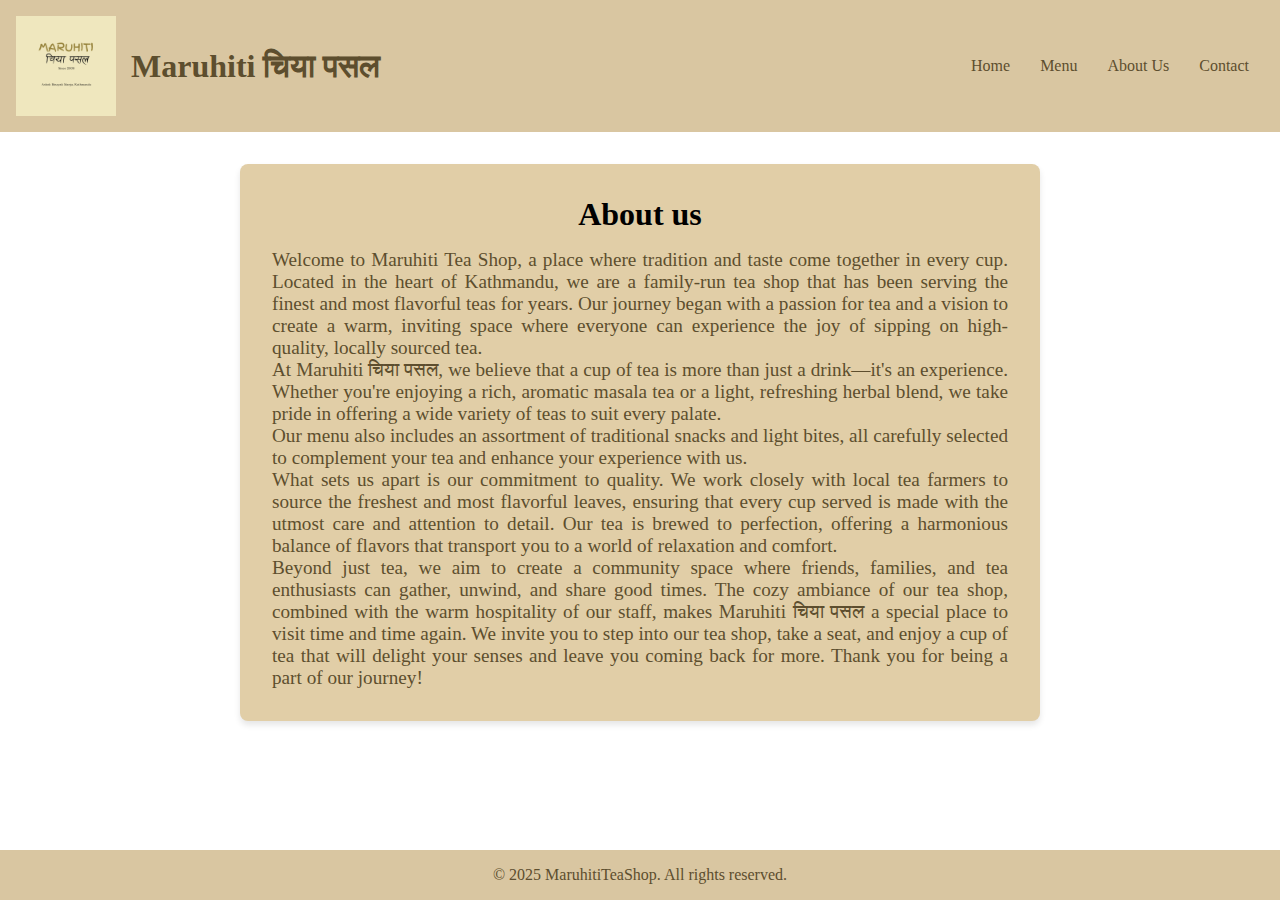
<file: about.html>
<!DOCTYPE html>
<html lang="en">
  <head>
    <meta charset="UTF-8" />
    <meta name="viewport" content="width=device-width, initial-scale=1.0" />
    <title>About Us - Maruhiti चिया पसल</title>
    <link rel="stylesheet" href="styles.css" />
  </head>
  <body>
    <header>
      <div class="logo">
        <a href="index.html">
          <img src="logo.png" alt="Maruhiti चिया पसल Logo" class="logo-img" />
          <h1>Maruhiti चिया पसल</h1></a
        >
      </div>
      <nav>
        <ul>
          <li><a href="index.html">Home</a></li>
          <li><a href="menu.html">Menu</a></li>
          <li><a href="about.html">About Us</a></li>
          <li><a href="contact.html">Contact</a></li>
        </ul>
      </nav>
    </header>
    <section class="about">
      <h2>About us</h2>
      <p>
        Welcome to Maruhiti Tea Shop, a place where tradition and taste come
        together in every cup. Located in the heart of Kathmandu, we are a
        family-run tea shop that has been serving the finest and most flavorful
        teas for years. Our journey began with a passion for tea and a vision to
        create a warm, inviting space where everyone can experience the joy of
        sipping on high-quality, locally sourced tea.<br />
        At Maruhiti चिया पसल, we believe that a cup of tea is more than just a
        drink—it's an experience. Whether you're enjoying a rich, aromatic
        masala tea or a light, refreshing herbal blend, we take pride in
        offering a wide variety of teas to suit every palate.<br />
        Our menu also includes an assortment of traditional snacks and light
        bites, all carefully selected to complement your tea and enhance your
        experience with us. <br />What sets us apart is our commitment to
        quality. We work closely with local tea farmers to source the freshest
        and most flavorful leaves, ensuring that every cup served is made with
        the utmost care and attention to detail. Our tea is brewed to
        perfection, offering a harmonious balance of flavors that transport you
        to a world of relaxation and comfort.<br />
        Beyond just tea, we aim to create a community space where friends,
        families, and tea enthusiasts can gather, unwind, and share good times.
        The cozy ambiance of our tea shop, combined with the warm hospitality of
        our staff, makes Maruhiti चिया पसल a special place to visit time and
        time again. We invite you to step into our tea shop, take a seat, and
        enjoy a cup of tea that will delight your senses and leave you coming
        back for more. Thank you for being a part of our journey!
      </p>
    </section>

    <footer>
      <p>&copy; 2025 MaruhitiTeaShop. All rights reserved.</p>
    </footer>
  </body>
</html>
</file>
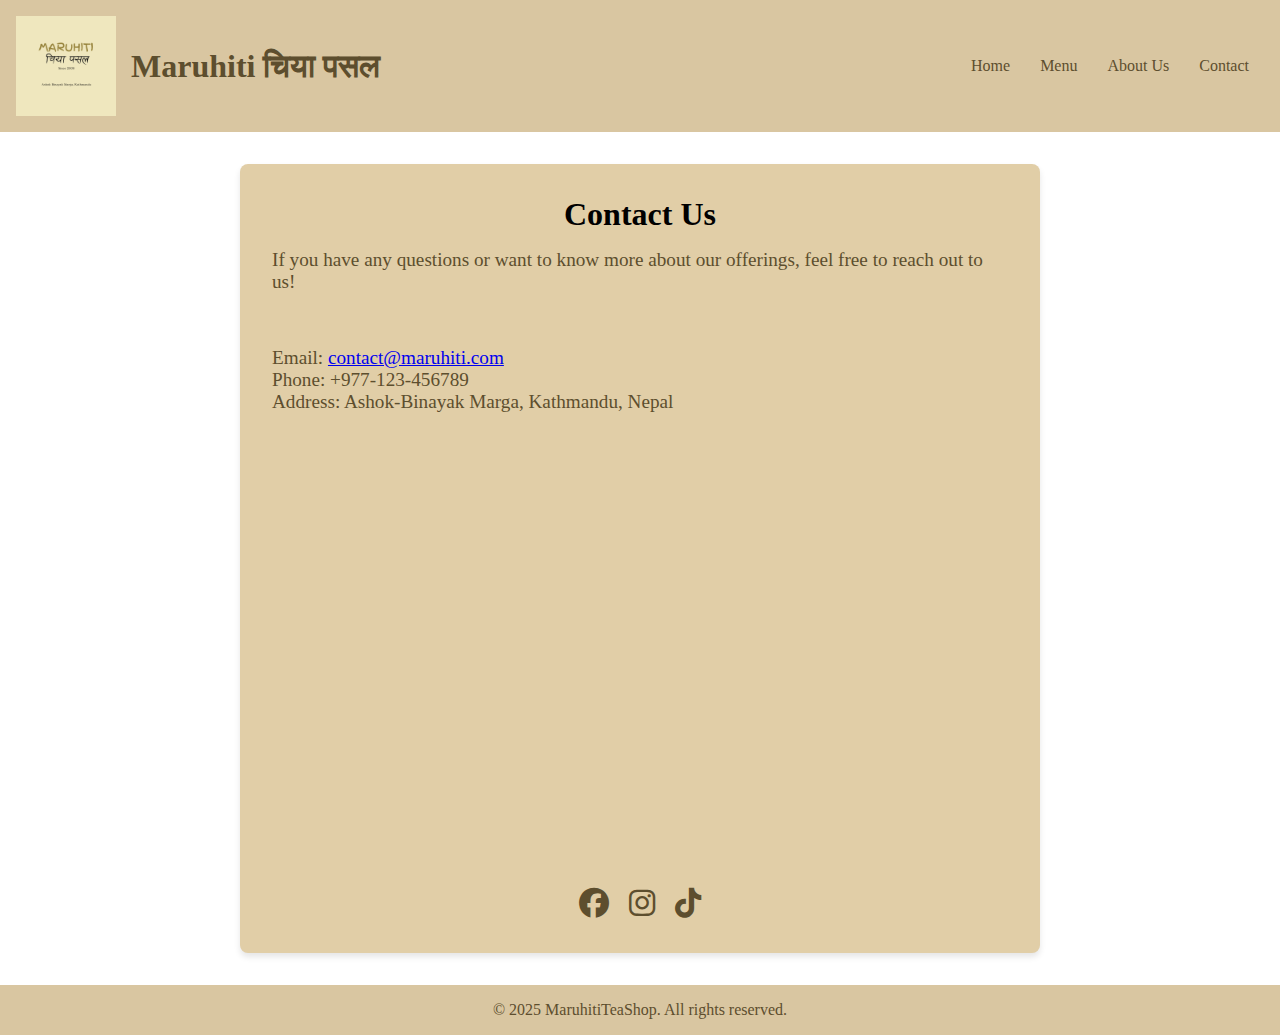
<file: contact.html>
<!DOCTYPE html>
<html lang="en">
  <head>
    <meta charset="UTF-8" />
    <meta name="viewport" content="width=device-width, initial-scale=1.0" />
    <title>Contact - Maruhiti चिया पसल</title>
    <link rel="stylesheet" href="styles.css" />
    <link
      rel="stylesheet"
      href="https://cdnjs.cloudflare.com/ajax/libs/font-awesome/6.5.1/css/all.min.css"
    />
  </head>
  <body>
    <header>
      <div class="logo">
        <a href="index.html">
          <img
            src="logo.png"
            alt="Maruhiti चिया पसल Logo"
            class="logo-img"
          />
          <h1>Maruhiti चिया पसल</h1>
        </a>
      </div>
      <nav>
        <div class="hamburger" id="hamburger">
          &#9776;
          <!-- Hamburger icon -->
        </div>
        <ul id="menu-list">
          <li><a href="index.html">Home</a></li>
          <li><a href="menu.html">Menu</a></li>
          <li><a href="about.html">About Us</a></li>
          <li><a href="contact.html">Contact</a></li>
        </ul>
      </nav>
    </header>

    <section class="contact">
      <h2>Contact Us</h2>
      <p>
        If you have any questions or want to know more about our offerings, feel
        free to reach out to us!
      </p>
<br>
      <br>
      <br>
      <!-- Contact details aligned left -->
      <div class="contact-details">
        <p>
          Email: <a href="mailto:contact@maruhiti.com">contact@maruhiti.com</a>
        </p>
        <p>Phone: +977-123-456789</p>
        <p>Address: Ashok-Binayak Marga, Kathmandu, Nepal</p>
      </div>

      <!-- Google Maps Embed -->
      <iframe
        src="https://www.google.com/maps/embed?pb=!1m18!1m12!1m3!1d3532.417744400484!2d85.30269127613418!3d27.704385425620774!2m3!1f0!2f0!3f0!3m2!1i1024!2i768!4f13.1!3m3!1m2!1s0x39eb1857d0811f71%3A0x127609d8e9866bdd!2sMaruhity%20Tea%20Shop!5e0!3m2!1sen!2snp!4v1741685266138!5m2!1sen!2snp"
        width="100%"
        height="450"
        style="border: 0"
        allowfullscreen=""
        loading="lazy"
        referrerpolicy="no-referrer-when-downgrade"
      ></iframe>
      <div class="social-links">
        <a href="https://www.facebook.com/" target="_blank">
          <i class="fab fa-facebook"></i>
        </a>
        <a href="https://www.instagram.com/" target="_blank">
          <i class="fab fa-instagram"></i>
        </a>
        <a href="https://www.tiktok.com/" target="_blank">
          <i class="fab fa-tiktok"></i>
        </a>
      </div>
    </section>

    <footer>
      <p>&copy; 2025 MaruhitiTeaShop. All rights reserved.</p>
    </footer>
    <script src="script.js"></script>
  </body>
</html>
</file>
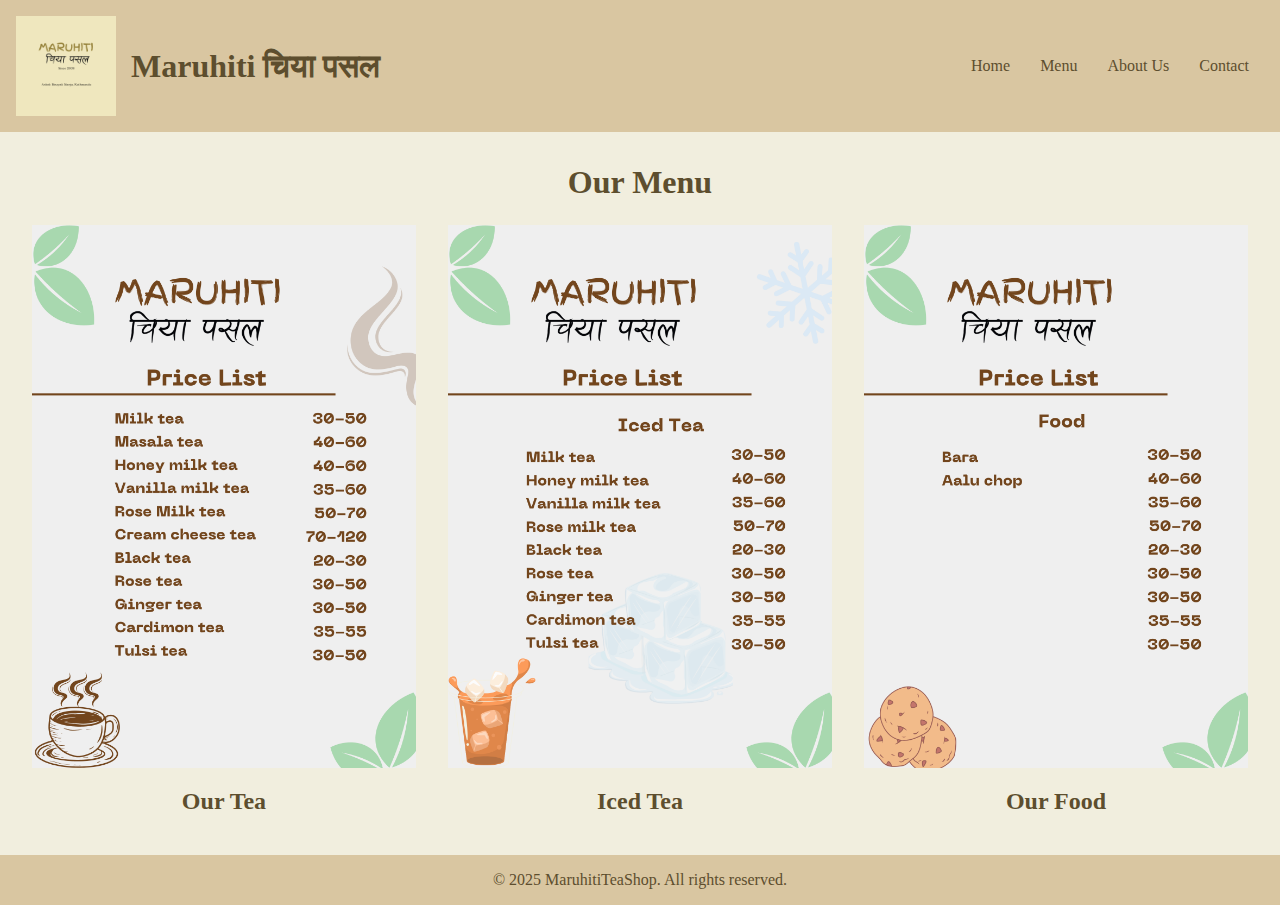
<file: menu.html>
<!DOCTYPE html>
<html lang="en">
  <head>
    <meta charset="UTF-8" />
    <meta name="viewport" content="width=device-width, initial-scale=1.0" />
    <title>Menu - Maruhiti चिया पसल</title>
    <link rel="stylesheet" href="styles.css" />
  </head>
  <body>
    <header>
      <div class="logo">
        <a href="index.html">
          <img
            src="logo.png"
            alt="Maruhiti चिया पसल Logo"
            class="logo-img"
          />
          <h1>Maruhiti चिया पसल</h1>
        </a>
      </div>
      <nav>
        <div class="hamburger" id="hamburger">&#9776;</div>
        <ul id="menu-list">
          <li><a href="index.html">Home</a></li>
          <li><a href="menu.html">Menu</a></li>
          <li><a href="about.html">About Us</a></li>
          <li><a href="contact.html">Contact</a></li>
        </ul>
      </nav>
    </header>

    <section class="menu">
      <h2>Our Menu</h2>
      <div class="menu-images">
        <div class="menu-item">
          <img src="menu1.png" alt="Menu 1" />
          <h3>Our Tea</h3>
        </div>
        <div class="menu-item">
          <img src="menu2.png" alt="Menu 2" />
          <h3>Iced Tea</h3>
        </div>
        <div class="menu-item">
          <img src="menu3.png" alt="Menu 3" />
          <h3>Our Food</h3>
        </div>
      </div>
    </section>

    <footer>
      <p>&copy; 2025 MaruhitiTeaShop. All rights reserved.</p>
    </footer>
    <script src="script.js"></script>
  </body>
</html>
</file>
<file: styles.css>
* {
  margin: 0;
  padding: 0;
  box-sizing: border-box;
}

body {
  display: flex;
  flex-direction: column;
  min-height: 100vh;
}

main {
  flex-grow: 1;
}

header {
  background-color: #d9c6a1;
  color: #5d4e2e;
  padding: 1rem;
  display: flex;
  justify-content: space-between;
  align-items: center;
}

header .logo {
  display: flex;
  align-items: center;
}

header .logo a {
  text-decoration: none;
  color: #5d4e2e;
  display: flex;
  align-items: center;
}

header .logo-img {
  width: 100px;
  height: auto;
  margin-right: 15px;
}

header .logo h1 {
  margin-bottom: 0;
  font-size: 2rem;
}

nav ul {
  list-style: none;
  display: flex;
}

nav ul li {
  display: inline;
  margin: 0 15px;
}

nav ul li a {
  color: #5d4e2e;
  text-decoration: none;
}

.hamburger {
  display: none;
  font-size: 30px;
  cursor: pointer;
  color: #5d4e2e;
}
.banner {
  background: #ede8dd;
  color: #5d4e2e;
  padding: 2rem;
  display: flex;
  justify-content: center;
  align-items: center;
  border-radius: 8px;
  box-shadow: 0 4px 6px rgba(0, 0, 0, 0.1);
  max-width: 1000px;
  margin: 2rem auto;
}

.banner-content {
  display: flex;
  align-items: center;
  gap: 2rem; /* Space between image and text */
  justify-content: center;
}

.banner-image {
  width: 60%;
  max-width: 600px;
  height: auto;
  border-radius: 8px;
}

.banner-text {
  width: 40%;
  text-align: left;
}

.banner-text h2 {
  font-size: 2rem;
  margin-bottom: 1rem;
  text-align: center;
}

.banner-text p {
  font-size: 1.2rem;
  text-align: justify;
}

/* Responsive adjustments for medium and small screens */
@media screen and (max-width: 1024px) {
  .banner-content {
    flex-direction: column; /* Stack text and image on medium screens */
    align-items: center;
  }

  .banner-image {
    width: 80%; /* Adjust image size for medium screens */
  }

  .banner-text {
    width: 80%; /* Adjust text width for medium screens */
    text-align: center; /* Center text on medium screens */
  }

  .banner-text h2 {
    font-size: 1.8rem; /* Adjust heading size */
  }

  .banner-text p {
    font-size: 1rem; /* Adjust paragraph font size */
  }
}

@media screen and (max-width: 768px) {
  .banner-content {
    flex-direction: column; /* Stack content on mobile screens */
    align-items: center;
  }

  .banner-image {
    width: 90%; /* Adjust image width for small screens */
  }

  .banner-text {
    width: 90%; /* Adjust text width for small screens */
    text-align: center;
  }

  .banner-text h2 {
    font-size: 1.6rem; /* Adjust heading size further for smaller screens */
  }

  .banner-text p {
    font-size: 1rem; /* Adjust paragraph font size */
  }
}

.menu {
  text-align: center;
  padding: 2rem;
  background: #f1eeddfa;
  color: #5d4e2e;
}

.menu h2 {
  font-size: 2rem;
  margin-bottom: 1.5rem;
}

.menu-images {
  display: grid;
  grid-template-columns: repeat(3, 1fr);
  gap: 2rem;
  justify-items: center;
}

.menu-item {
  text-align: center;
}

.menu-item img {
  width: 100%;
  max-width: 400px;
  height: auto;
  margin-bottom: 1rem;
}

.menu-item h3 {
  font-size: 1.5rem;
  margin-bottom: 0.5rem;
}

/* Responsive adjustments for medium and small screens */
@media screen and (max-width: 1024px) {
  .menu-images {
    grid-template-columns: repeat(
      2,
      1fr
    ); /* Adjust to 2 columns for medium screens */
  }

  .menu-item img {
    max-width: 300px; /* Resize images for medium screens */
  }

  .menu-item h3 {
    font-size: 1.3rem; /* Adjust heading size */
  }
}

@media screen and (max-width: 768px) {
  .menu-images {
    grid-template-columns: 1fr; /* Stack items in a single column on mobile screens */
  }

  .menu-item img {
    max-width: 100%; /* Make images responsive to screen size */
  }

  .menu-item h3 {
    font-size: 1.2rem; /* Adjust heading size for small screens */
  }
}

.hmenu {
  text-align: center;
  padding: 3rem; /* Increased padding */
  background: #f9f5ee;
  color: #5d4e2e;
}

.hmenu h2 {
  font-size: 2.5rem; /* Larger heading size */
  margin-bottom: 3rem;
}

.hmenu-container {
  display: grid;
  grid-template-columns: repeat(
    auto-fit,
    minmax(400px, 1fr)
  ); /* Larger item width */
  gap: 2rem; /* Increased gap between items */
  max-width: 1100px;
  margin: 0 auto;
}

.hmenu-item {
  display: flex;
  align-items: center;
  gap: 1.5rem; /* Increased gap between image and text */
  background: #fff;
  padding: 2rem; /* Increased padding */
  border-radius: 12px;
  box-shadow: 0 6px 8px rgba(0, 0, 0, 0.1);
}

.hmenu-img {
  width: 50%; /* Increased width */
  max-width: 250px; /* Increased max-width */
  height: auto;
  border-radius: 8px;
}

.hmenu-text {
  width: 50%; /* Adjusted to balance image size */
  text-align: left;
}

.hmenu-text h3 {
  font-size: 2rem; /* Increased heading size */
  margin-bottom: 1rem;
}

.hmenu-text p {
  font-size: 1.3rem; /* Increased font size for description */
  color: #5d4e2e;
  text-align: justify;
}

/* Responsive: Stack items in a single column on smaller screens */
@media screen and (max-width: 768px) {
  .hmenu-container {
    grid-template-columns: 1fr;
  }

  .hmenu-item {
    flex-direction: column;
  }

  .hmenu-img {
    width: 80%; /* Adjusted image width on smaller screens */
    max-width: 100%;
  }

  .hmenu-text {
    width: 100%; /* Take full width on smaller screens */
  }
}

footer {
  text-align: center;
  background-color: #d9c6a1;
  color: #5d4e2e;
  padding: 1rem;
  width: 100%;
  margin-top: auto;
}

.about,
.contact {
  background-color: #e1cea7;
  padding: 2rem;
  margin: 2rem auto;
  max-width: 800px;
  border-radius: 8px;
  box-shadow: 0 4px 6px rgba(0, 0, 0, 0.1);
}

.about h2,
.contact h2 {
  font-size: 2rem;
  margin-bottom: 1rem;
  text-align: center;
}
.about p {
  text-align: justify;
}
.about p,
.contact p {
  font-size: 1.2rem;
  color: #5d4e2e;
}

.social-links {
  display: flex;
  justify-content: center;
  gap: 20px;
  margin-top: 20px;
}

.social-links a {
  font-size: 30px;
  color: #5d4e2e;
  transition: transform 0.3s ease-in-out, color 0.3s ease-in-out;
}

.social-links a:hover {
  transform: scale(1.2);
  color: #b88b4a;
}

/* Responsive styles for the hamburger menu */
@media screen and (max-width: 768px) {
  nav ul {
    display: none; /* Hide the menu by default */
    flex-direction: column;
    background-color: #d9c6a1;
    position: absolute;
    top: 60px; /* Adjust this value based on your header height */
    right: 0;
    width: 100%;
    text-align: center;
  }

  nav ul li {
    margin: 10px 0;
  }

  .hamburger {
    display: block; /* Show the hamburger icon */
  }

  /* Add this rule to display the menu when the .open class is applied */
  nav ul.open {
    display: flex;
  }
}
</file>
